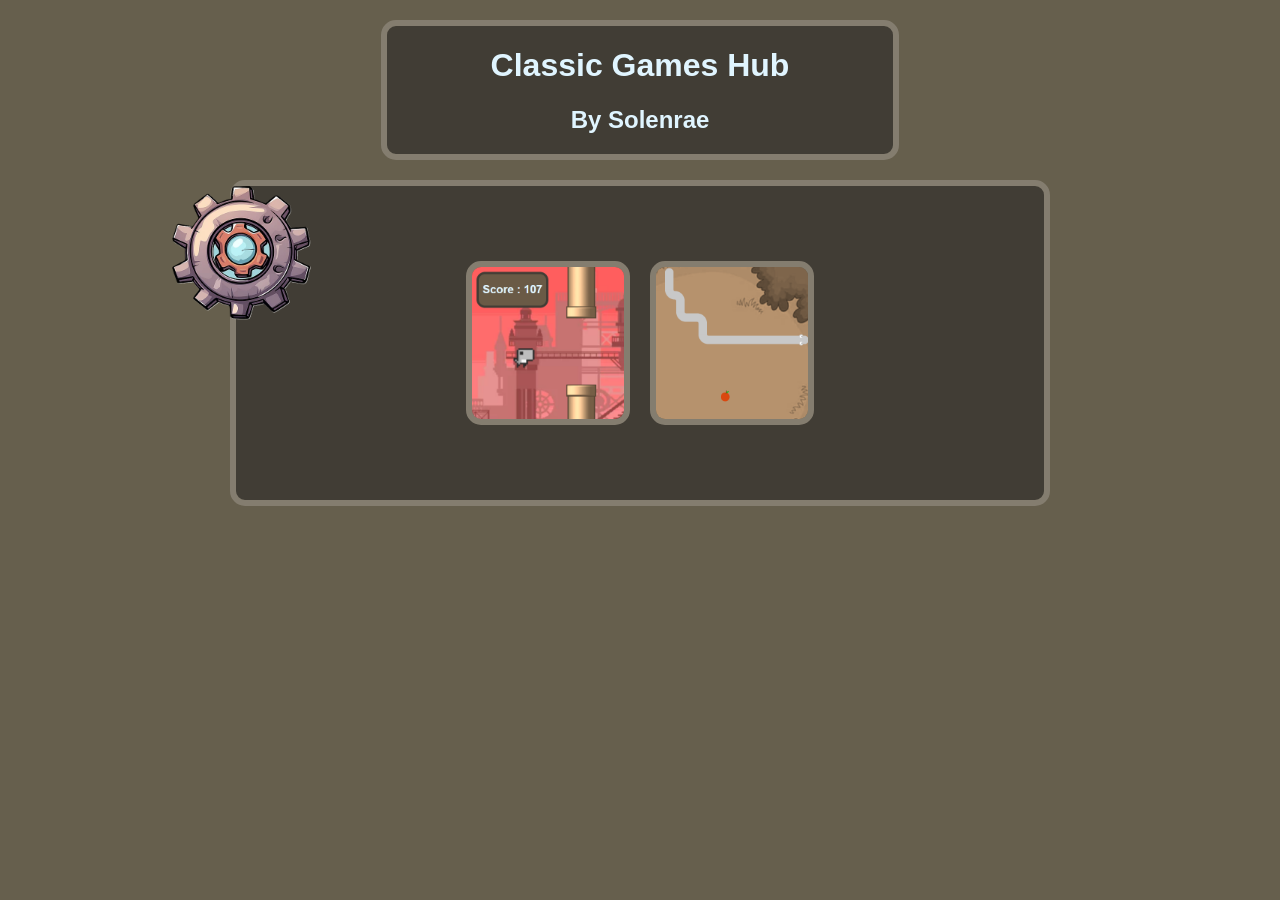
<file: index.html>
<html>
    <head>
        <title>Game Hub</title>
        <link rel="stylesheet" type="text/css" href="main_style.css">
        <link rel="icon" href="IndexAssets/gear.png">
    </head>
    <body>
        <div id="main-title">
            <h1>Classic Games Hub</h1>
            <h2>By Solenrae</h2>
        </div>
        <div id="game-section">
            <div id="game-list">
                <div class="game-cover">
                    <a href="FlappyBird/flappy_bird.html">
                        <img class="game-cover-image" src="IndexAssets/flappy_cover.png" alt="Cover Image">
                    </a>
                </div>
                <div class="game-cover">
                    <a href="Snake/snake.html">
                        <img class="game-cover-image" src="IndexAssets/snake_cover.png" alt="Cover Image">
                    </a>
                </div>
            </div>
        </div>
        <img class="decorative-image" src="IndexAssets/gear.png" alt="Decorative Image">
    </body>
</html>
</file>
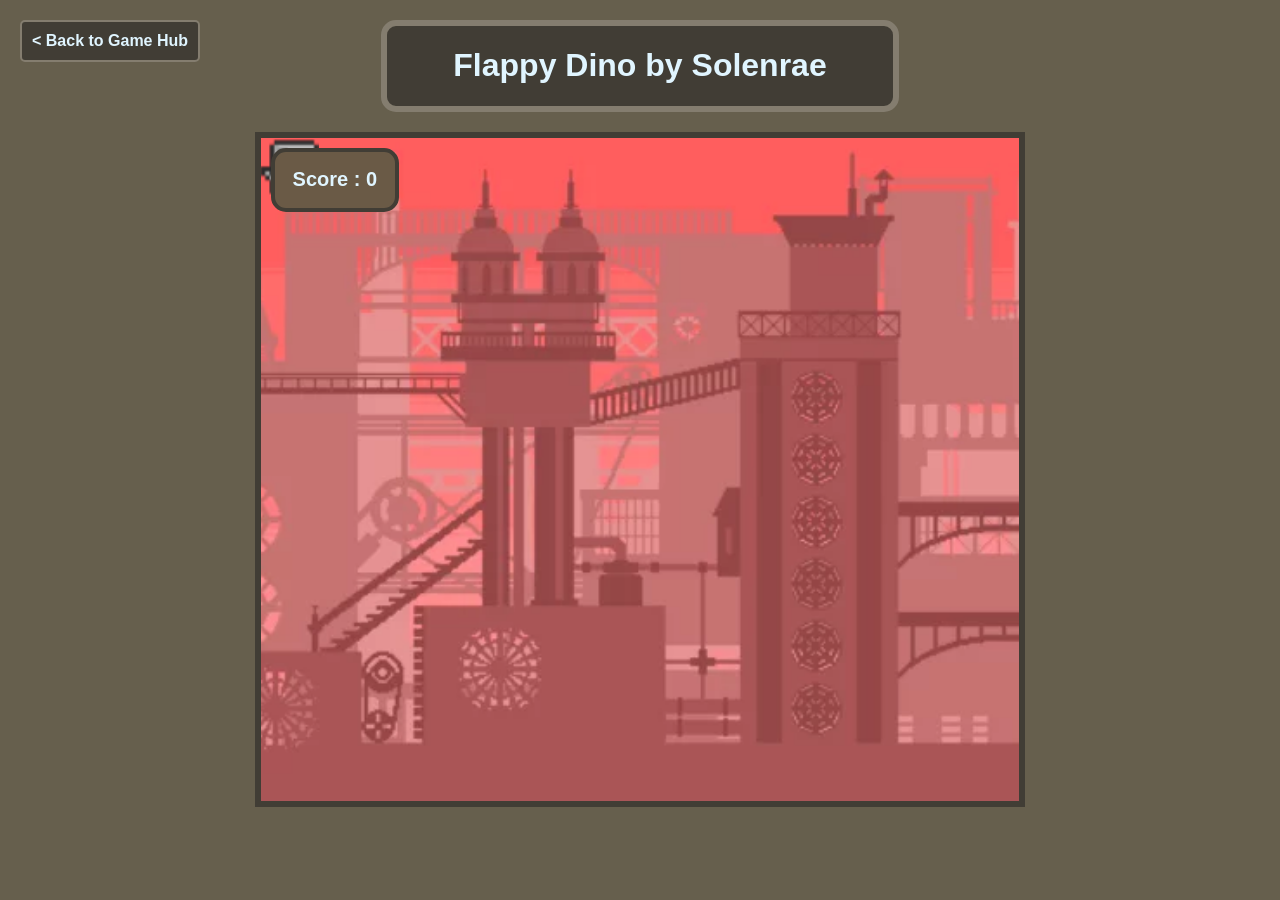
<file: FlappyBird/flappy_bird.html>
<html>
    <head>
        <title>Flappy Bird - Game Hub</title>
        <link rel="stylesheet" type="text/css" href="..\main_style.css">
        <link rel="icon" href="../IndexAssets/gear.png">
    </head>
    <body>
        <div id="main-title">
            <h1>Flappy Dino by Solenrae</h1>
        </div>
        <div id="back-button">
            <a href="..\index.html">&lt; Back to Game Hub</a>
        </div>
        <div id="game-window">
            <div id="score-div">
                <p id="score">Score : 0</p>
            </div>
            <img id="background" src="assets/background.png"></img>
            <img id="player" src="assets/FlappyBird.png" class="entity"></img>
        </div>  
    </body>
    <script src="flappy_code.js"></script>
</html>
</file>
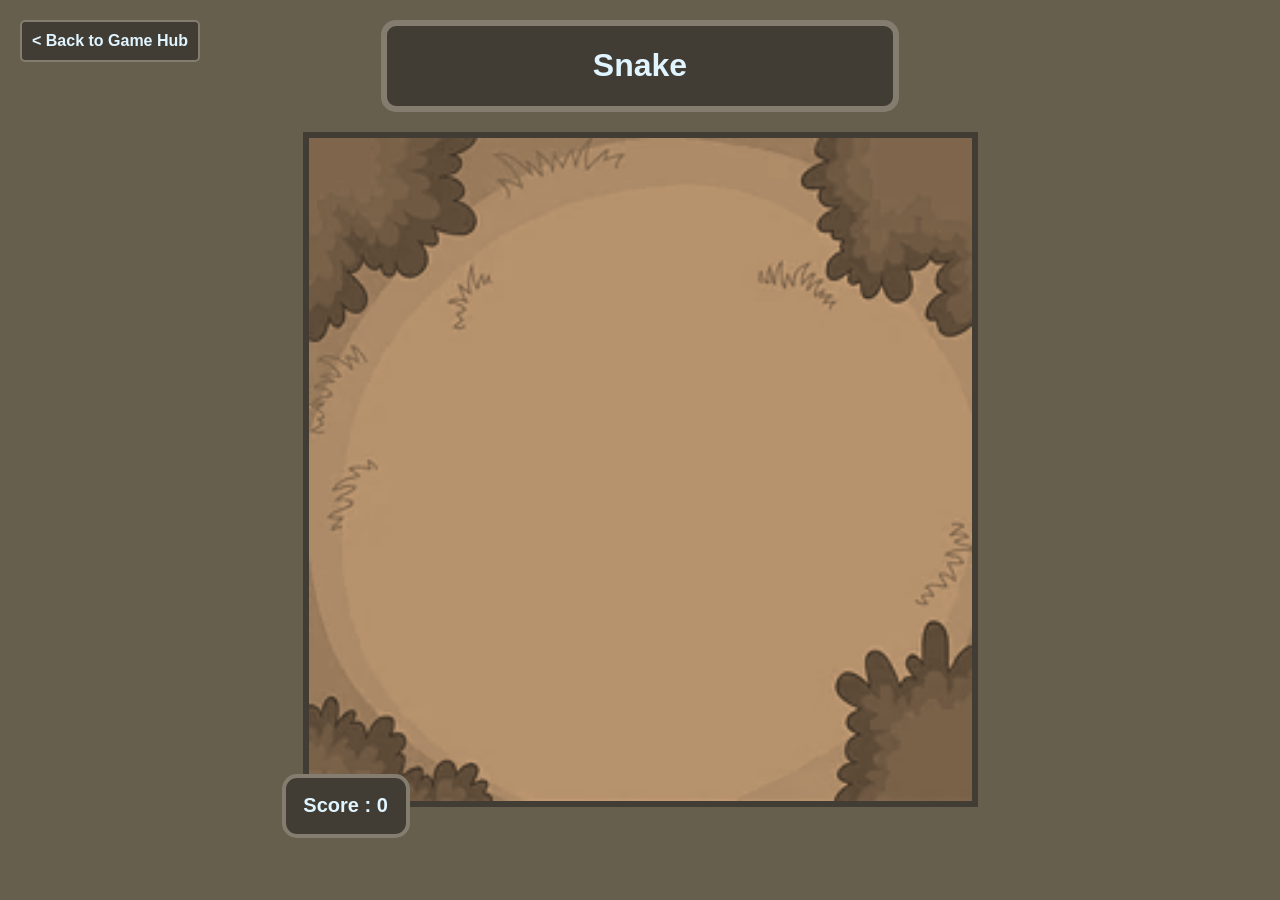
<file: Snake/snake.html>
<html>
    <head>
        <title>Snake - Game Hub</title>
        <link rel="stylesheet" type="text/css" href="..\main_style.css">
        <link rel="icon" href="../IndexAssets/gear.png">
    </head>
    <body>
        <div id="main-title">
            <h1>Snake</h1>
        </div>
        <div id="back-button">
            <a href="..\index.html">&lt; Back to Game Hub</a>
        </div>
        <div id="game-window">
            <img id="background" src="assets/background.png"></img>
        </div>  
        <div id="score-div-snake">
            <p id="score">Score : 0</p>
        </div>
    </body>
    <script src="snake_code.js"></script>
</html>
</file>
<file: main_style.css>
:root {
    --primary-color: #665f4d;
    --secondary-color: #413d35;
    --accent-color: #847d6f;
    --text-color: #e0f5ff;
}

body {
    background-color: var(--primary-color);
    color: var(--text-color);
    font-family: "Arial", sans-serif;
}

#main-title {
    text-align: center;
    width: 40%;
    margin: 20px auto;
    background-color: var(--secondary-color);
    border: 6px solid var(--accent-color);
    border-radius: 15px;
}

#back-button {
    background-color: var(--secondary-color);
    border: 2px solid var(--accent-color);
    border-radius: 5px;
    position: absolute;
    padding: 10px 10px;
    top: 20px;
    left: 20px;
}

#back-button a {
    text-decoration: none;
    color: var(--text-color);
    font-weight: bold;
}

#game-section {
    width: 60%;
    margin: 0 auto;
    padding-left: 25px;
    padding-right: 25px;
    background-color: var(--secondary-color);
    border: 6px solid var(--accent-color);
    border-radius: 15px;
}

#game-list {
    padding: 75px;
    display: flex;
    justify-content: center;
    align-items: center;
    gap: 20px;
    flex-wrap: wrap;
}

.game-cover {
    width: 25%;
    height: 90%;
    border: 6px solid var(--accent-color);
    border-radius: 15px;
    background-color: var(--primary-color);
    overflow: hidden;
    flex: 0 0 25%;
}

.game-cover-image {
    width: 100%;
    height: 100%;
    object-fit: cover;
}

.decorative-image {
    position: absolute;
    top: 20%;
    left: 13%;
    width: 150px;
    height: 150px;
}

#game-window {
    position: relative;
    width: 60%;
    height: 75%;
    margin: 0 auto;
    background-color: #9a8d80;
    border: 6px solid var(--secondary-color);
    overflow: hidden;
}

#score-div-snake {
    position: absolute;
    top: 86%;
    left: 22%;
    padding-top: 16px;
    height: 40px;
    width: 120px;
    z-index: 10;
    background-color: var(--secondary-color);
    border: 4px solid var(--accent-color);
    border-radius: 15px;
}

#score-div {
    position: absolute;
    top: 10px;
    left: 10px;
    padding-top: 16px;
    height: 40px;
    width: 120px;
    z-index: 10;
    background-color: rgba(106, 90, 70, 1);
    border: 4px solid var(--secondary-color);
    border-radius: 15px;
}

#score {
    font-size: 20px;
    font-family: "Arial", sans-serif;
    text-align: center;
    margin: auto;
    font-weight: bold;
}

.entity {
    position: absolute;
}

#background {
    position: absolute;
    width: 100%;
    height: 100%;
    object-fit: cover;
}
</file>
